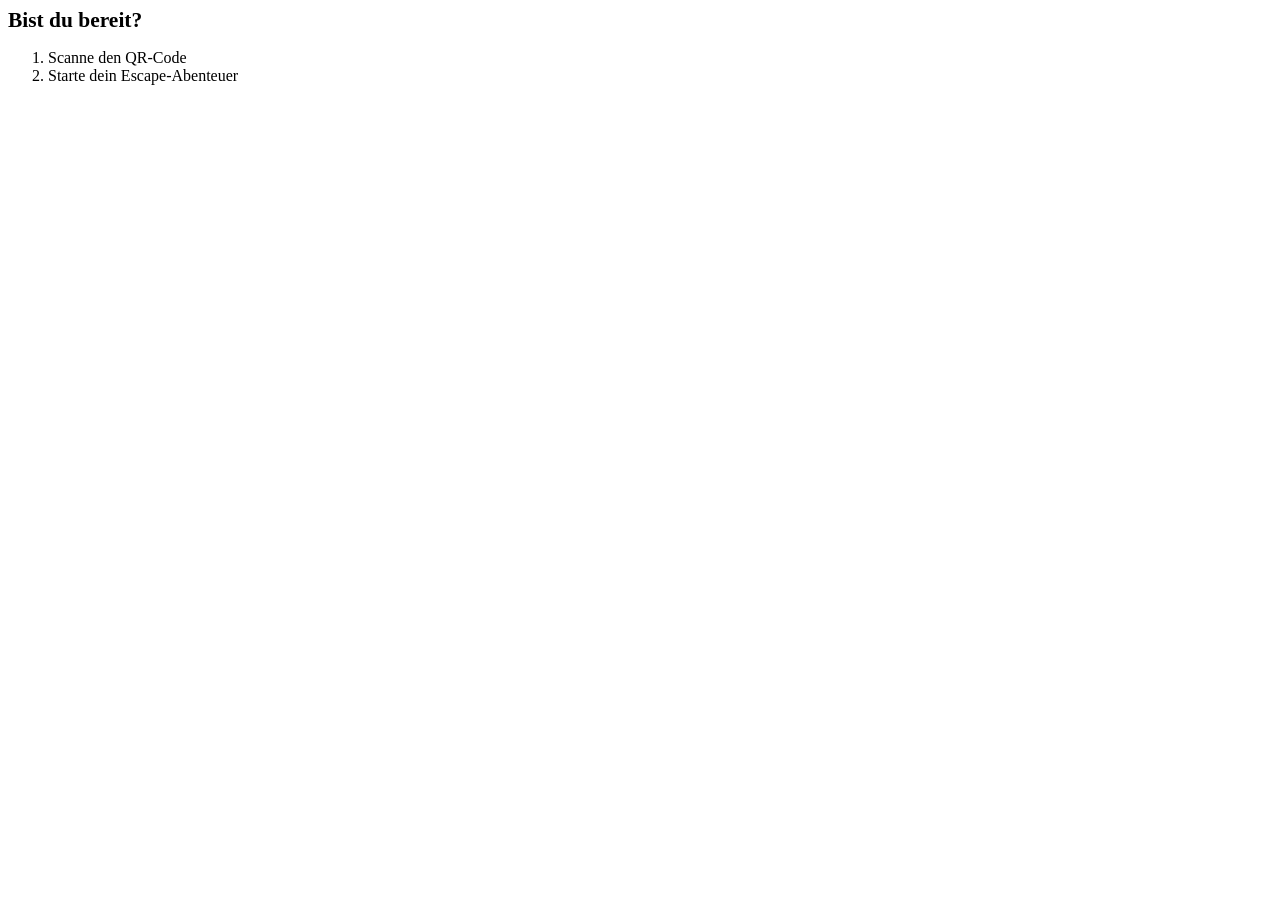
<file: output-html/topics/cta.html>
<!DOCTYPE html
  SYSTEM "about:legacy-compat">
<html lang="en"><head><meta charset="UTF-8"><meta name="copyright" content="(C) Copyright 2026"><meta name="generator" content="DITA-OT"><title>Bist du bereit?</title><link rel="stylesheet" type="text/css" href="../commonltr.css"></head><body id="cta"><main role="main"><article role="article" aria-labelledby="ariaid-title1">

  <h1 class="title topictitle1" id="ariaid-title1">Bist du bereit?</h1>

  <div class="body taskbody">
    <section><ol class="ol steps"><li class="li step">
        <span class="ph cmd">Scanne den QR-Code</span>
      </li><li class="li step">
        <span class="ph cmd">Starte dein Escape-Abenteuer</span>
      </li></ol></section>
  </div>

</article></main></body></html>
</file>
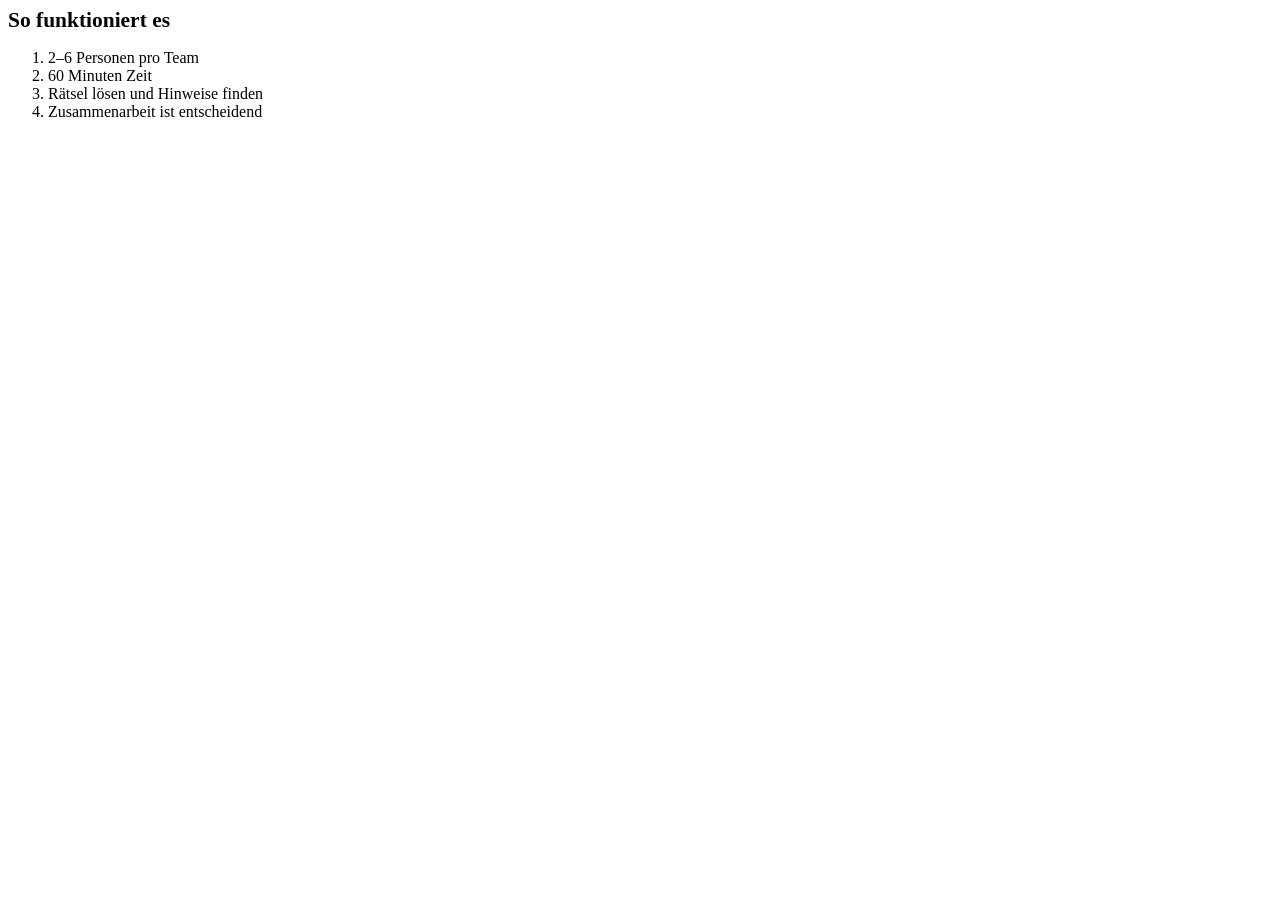
<file: output-html/topics/how-it-works.html>
<!DOCTYPE html
  SYSTEM "about:legacy-compat">
<html lang="en"><head><meta charset="UTF-8"><meta name="copyright" content="(C) Copyright 2026"><meta name="generator" content="DITA-OT"><title>So funktioniert es</title><link rel="stylesheet" type="text/css" href="../commonltr.css"></head><body id="how-it-works"><main role="main"><article role="article" aria-labelledby="ariaid-title1">

  <h1 class="title topictitle1" id="ariaid-title1">So funktioniert es</h1>

  <div class="body taskbody">
    <section><ol class="ol steps"><li class="li step">
        <span class="ph cmd">2–6 Personen pro Team</span>
      </li><li class="li step">
        <span class="ph cmd">60 Minuten Zeit</span>
      </li><li class="li step">
        <span class="ph cmd">Rätsel lösen und Hinweise finden</span>
      </li><li class="li step">
        <span class="ph cmd">Zusammenarbeit ist entscheidend</span>
      </li></ol></section>
  </div>

</article></main></body></html>
</file>
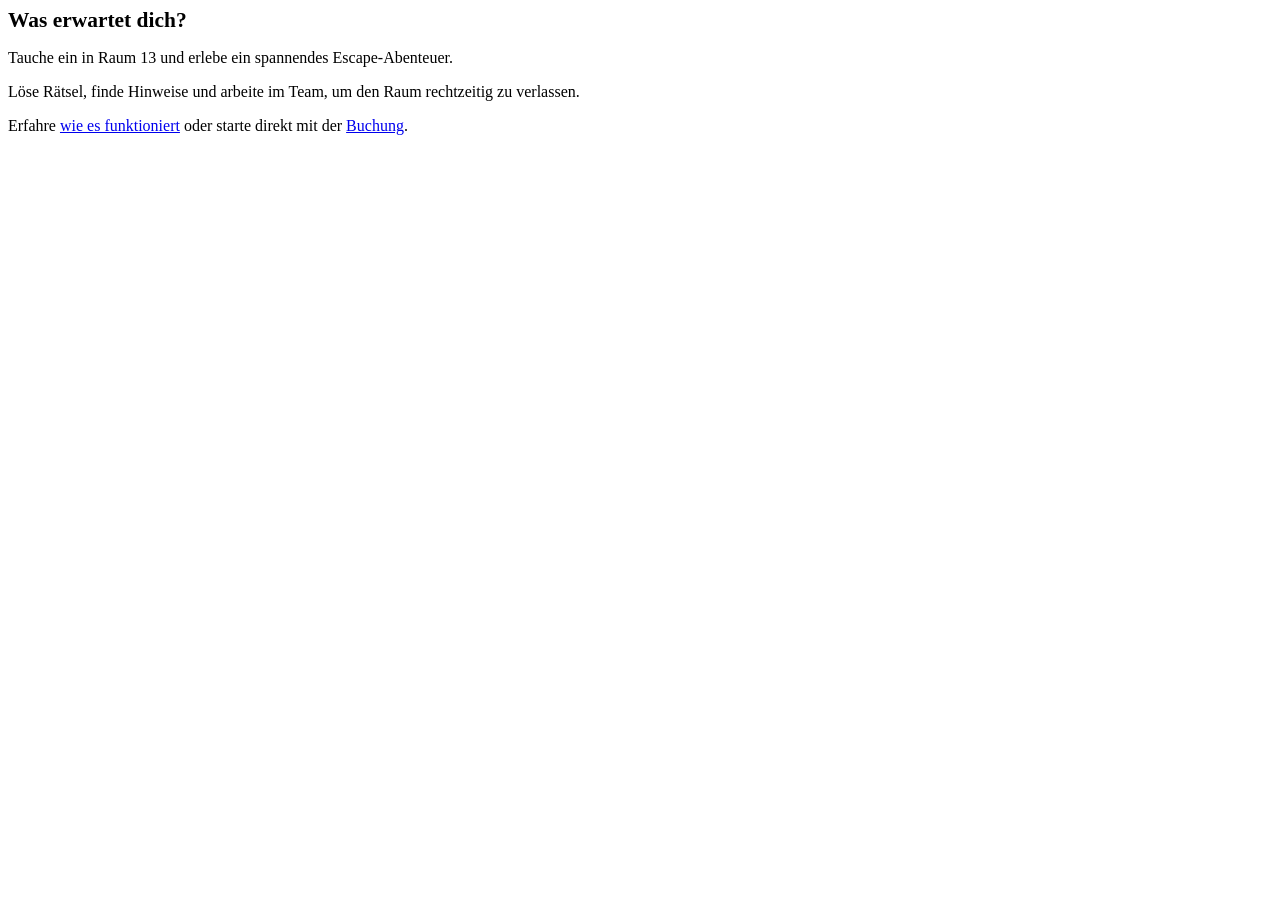
<file: output-html/topics/overview.html>
<!DOCTYPE html
  SYSTEM "about:legacy-compat">
<html lang="en"><head><meta charset="UTF-8"><meta name="copyright" content="(C) Copyright 2026"><meta name="generator" content="DITA-OT"><meta name="description" content="Tauche ein in Raum 13 und erlebe ein spannendes Escape-Abenteuer."><title>Was erwartet dich?</title><link rel="stylesheet" type="text/css" href="../commonltr.css"></head><body id="overview"><main role="main"><article role="article" aria-labelledby="ariaid-title1">

  <h1 class="title topictitle1" id="ariaid-title1">Was erwartet dich?</h1>

  

  <div class="body conbody"><p class="shortdesc">
    Tauche ein in <span class="ph">Raum 13</span> und erlebe ein spannendes Escape-Abenteuer.
  </p>
    <p class="p">
      Löse Rätsel, finde Hinweise und arbeite im Team, um den Raum rechtzeitig zu verlassen.
    </p>

    <p class="p">
      Erfahre <a class="xref" href="how-it-works.html">wie es funktioniert</a>
      oder starte direkt mit der
      <a class="xref" href="cta.html">Buchung</a>.
    </p>

  </div>
</article></main></body></html>
</file>
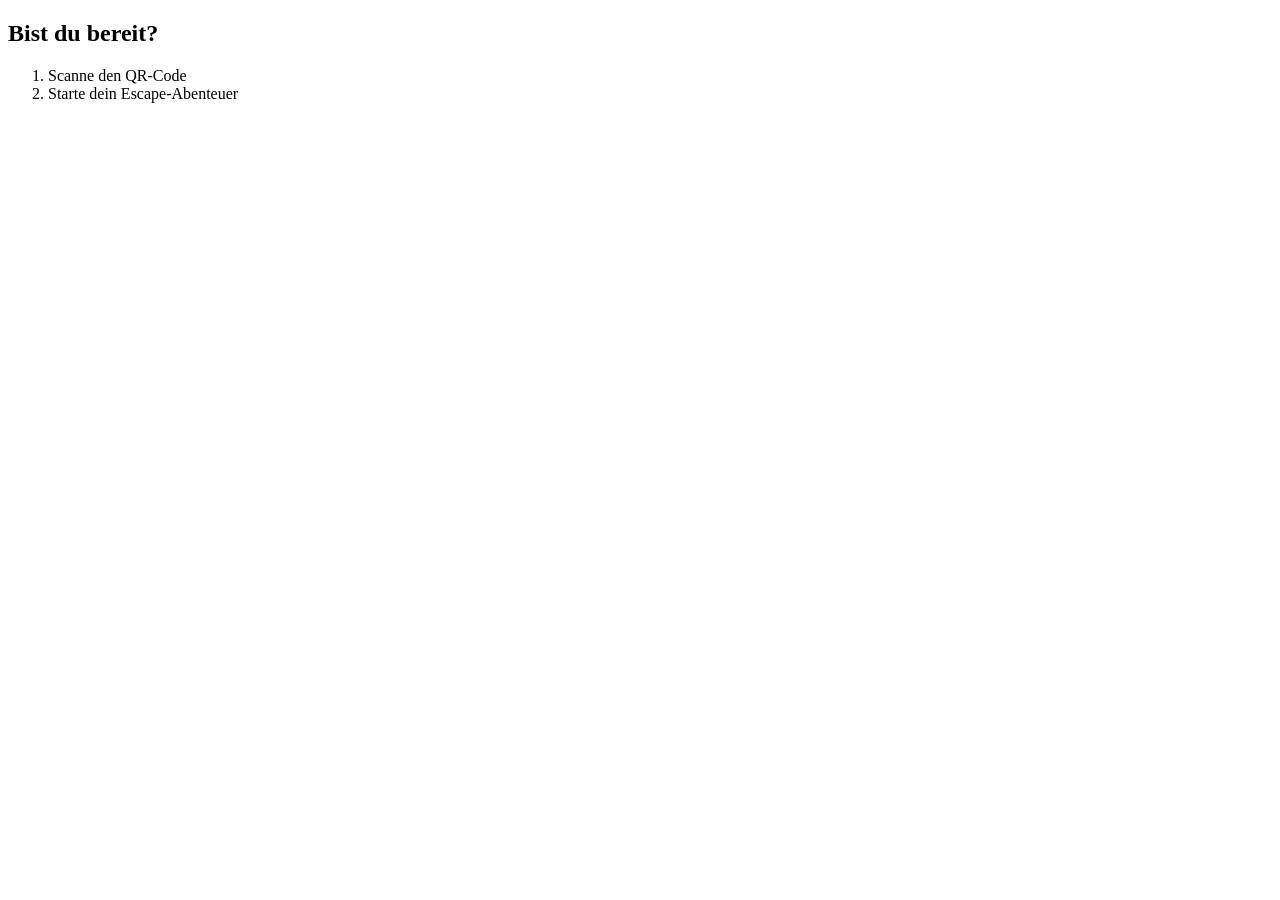
<file: output-wordpress/topics/cta.html>
<!DOCTYPE html
  SYSTEM "about:legacy-compat">

<html lang="en"><head><meta charset="utf-8"/><meta content="(C) Copyright 2026" name="copyright"/><meta content="DITA-OT" name="generator"/><title>Bist du bereit?</title><link href="C:\dita\escape-room-dita\output-wordpress\commonltr.css" rel="stylesheet" type="text/css"/></head><body><main role="main"><article aria-labelledby="ariaid-title1" role="article">
<h1>Bist du bereit?</h1>
<div>
<section><ol><li>
<span>Scanne den QR-Code</span>
</li><li>
<span>Starte dein Escape-Abenteuer</span>
</li></ol></section>
</div>
</article></main></body></html>
</file>
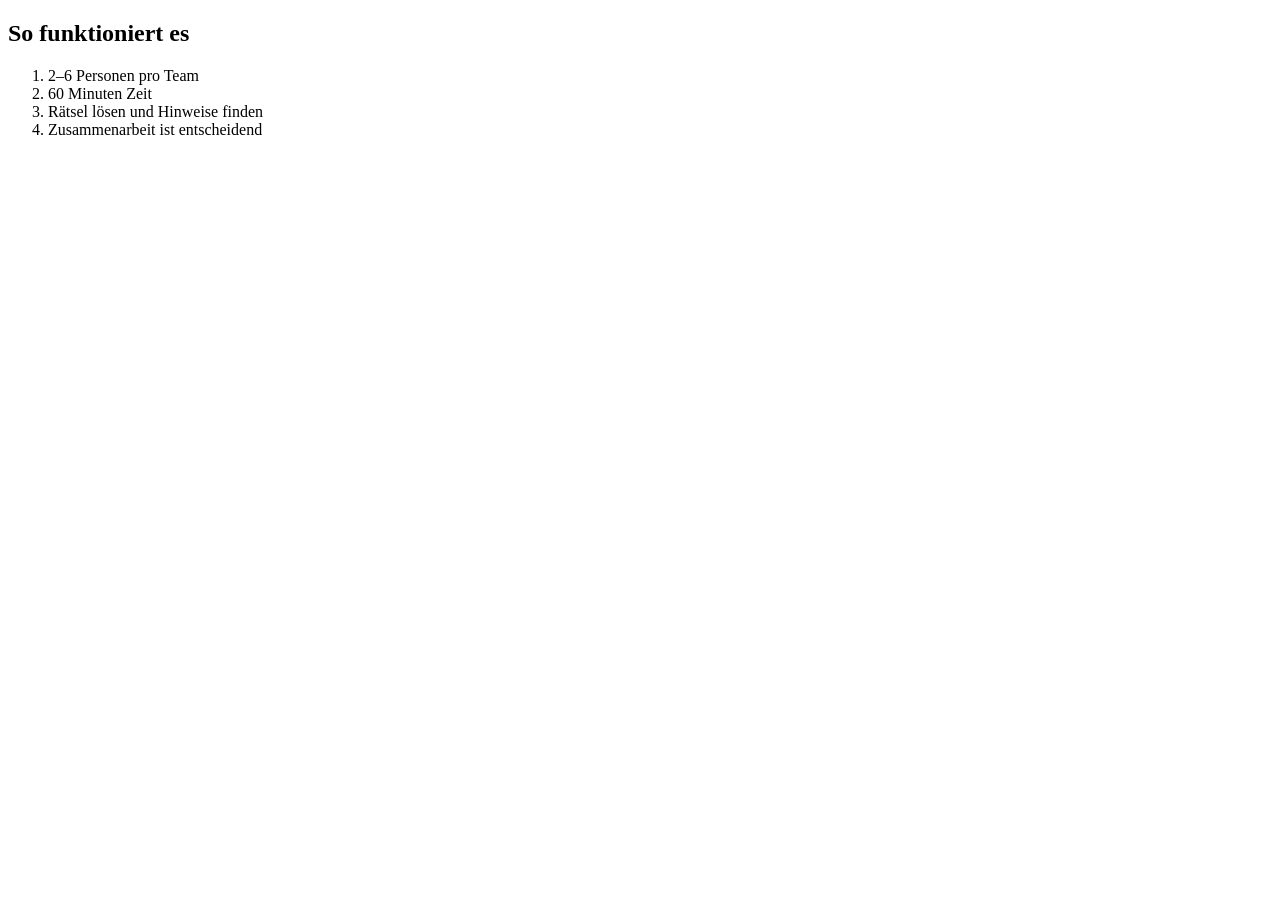
<file: output-wordpress/topics/how-it-works.html>
<!DOCTYPE html
  SYSTEM "about:legacy-compat">

<html lang="en"><head><meta charset="utf-8"/><meta content="(C) Copyright 2026" name="copyright"/><meta content="DITA-OT" name="generator"/><title>So funktioniert es</title><link href="C:\dita\escape-room-dita\output-wordpress\commonltr.css" rel="stylesheet" type="text/css"/></head><body><main role="main"><article aria-labelledby="ariaid-title1" role="article">
<h1>So funktioniert es</h1>
<div>
<section><ol><li>
<span>2–6 Personen pro Team</span>
</li><li>
<span>60 Minuten Zeit</span>
</li><li>
<span>Rätsel lösen und Hinweise finden</span>
</li><li>
<span>Zusammenarbeit ist entscheidend</span>
</li></ol></section>
</div>
</article></main></body></html>
</file>
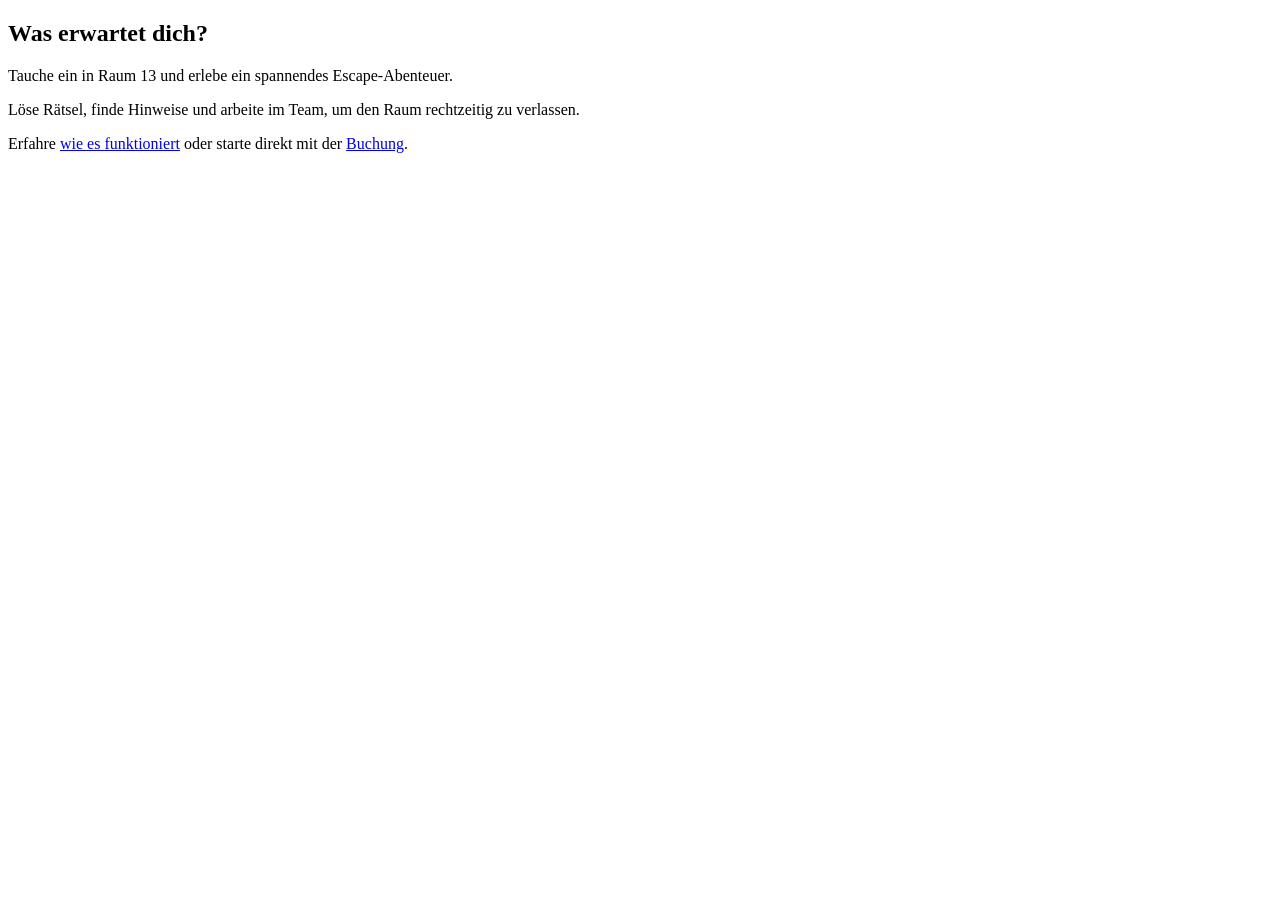
<file: output-wordpress/topics/overview.html>
<!DOCTYPE html
  SYSTEM "about:legacy-compat">

<html lang="en"><head><meta charset="utf-8"/><meta content="(C) Copyright 2026" name="copyright"/><meta content="DITA-OT" name="generator"/><meta content="Tauche ein in Raum 13 und erlebe ein spannendes Escape-Abenteuer." name="description"/><title>Was erwartet dich?</title><link href="C:\dita\escape-room-dita\output-wordpress\commonltr.css" rel="stylesheet" type="text/css"/></head><body><main role="main"><article aria-labelledby="ariaid-title1" role="article">
<h1>Was erwartet dich?</h1>
<div><p>
    Tauche ein in <span>Raum 13</span> und erlebe ein spannendes Escape-Abenteuer.
  </p>
<p>
      Löse Rätsel, finde Hinweise und arbeite im Team, um den Raum rechtzeitig zu verlassen.
    </p>
<p>
      Erfahre <a href="how-it-works.html">wie es funktioniert</a>
      oder starte direkt mit der
      <a href="cta.html">Buchung</a>.
    </p>
</div>
</article></main></body></html>
</file>
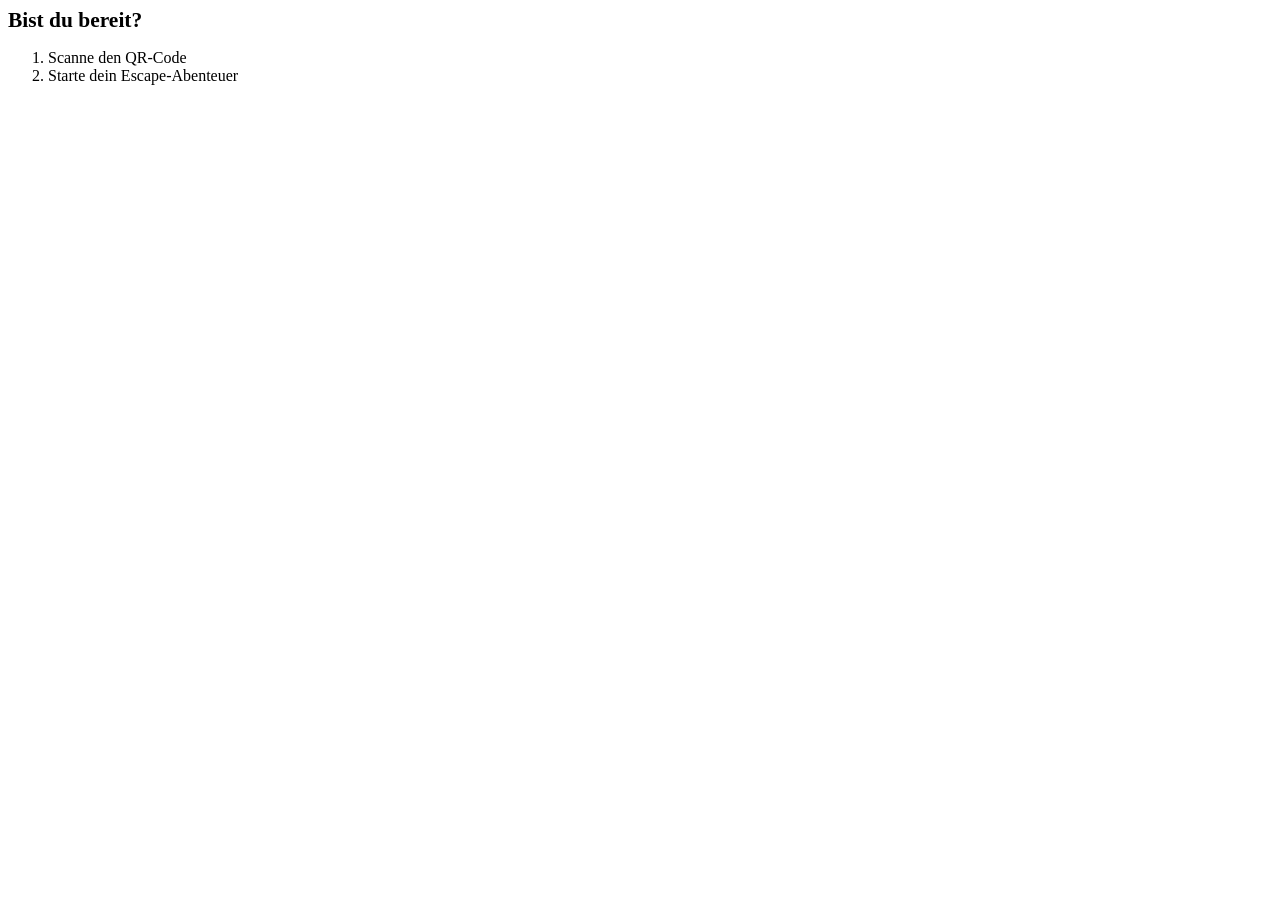
<file: escape-room-dita/output-html/topics/cta.html>
<!DOCTYPE html
  SYSTEM "about:legacy-compat">
<html lang="en"><head><meta charset="UTF-8"><meta name="copyright" content="(C) Copyright 2026"><meta name="generator" content="DITA-OT"><title>Bist du bereit?</title><link rel="stylesheet" type="text/css" href="../commonltr.css"></head><body id="cta"><main role="main"><article role="article" aria-labelledby="ariaid-title1">

  <h1 class="title topictitle1" id="ariaid-title1">Bist du bereit?</h1>

  <div class="body taskbody">
    <section><ol class="ol steps"><li class="li step">
        <span class="ph cmd">Scanne den QR-Code</span>
      </li><li class="li step">
        <span class="ph cmd">Starte dein Escape-Abenteuer</span>
      </li></ol></section>
  </div>

</article></main></body></html>
</file>
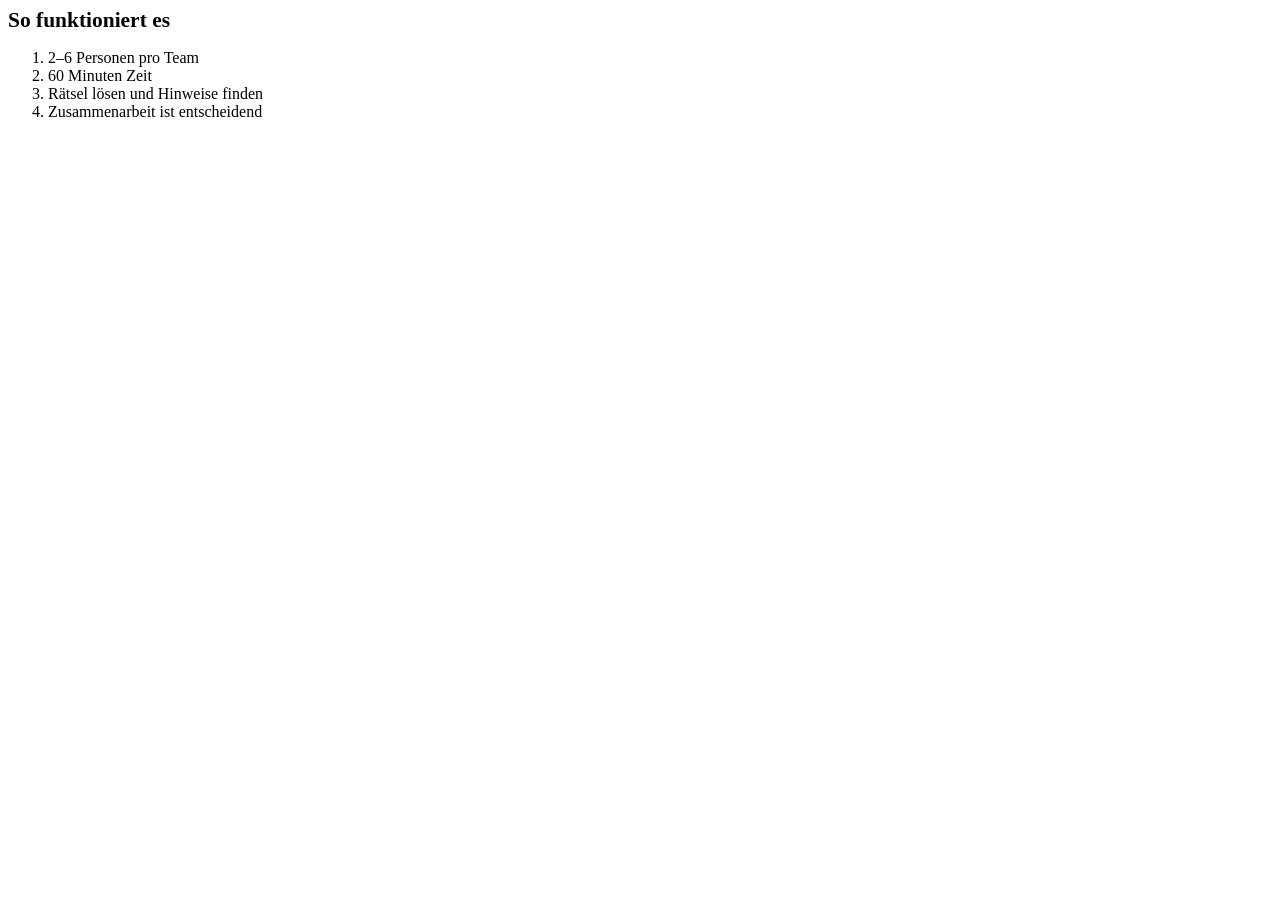
<file: escape-room-dita/output-html/topics/how-it-works.html>
<!DOCTYPE html
  SYSTEM "about:legacy-compat">
<html lang="en"><head><meta charset="UTF-8"><meta name="copyright" content="(C) Copyright 2026"><meta name="generator" content="DITA-OT"><title>So funktioniert es</title><link rel="stylesheet" type="text/css" href="../commonltr.css"></head><body id="how-it-works"><main role="main"><article role="article" aria-labelledby="ariaid-title1">

  <h1 class="title topictitle1" id="ariaid-title1">So funktioniert es</h1>

  <div class="body taskbody">
    <section><ol class="ol steps"><li class="li step">
        <span class="ph cmd">2–6 Personen pro Team</span>
      </li><li class="li step">
        <span class="ph cmd">60 Minuten Zeit</span>
      </li><li class="li step">
        <span class="ph cmd">Rätsel lösen und Hinweise finden</span>
      </li><li class="li step">
        <span class="ph cmd">Zusammenarbeit ist entscheidend</span>
      </li></ol></section>
  </div>

</article></main></body></html>
</file>
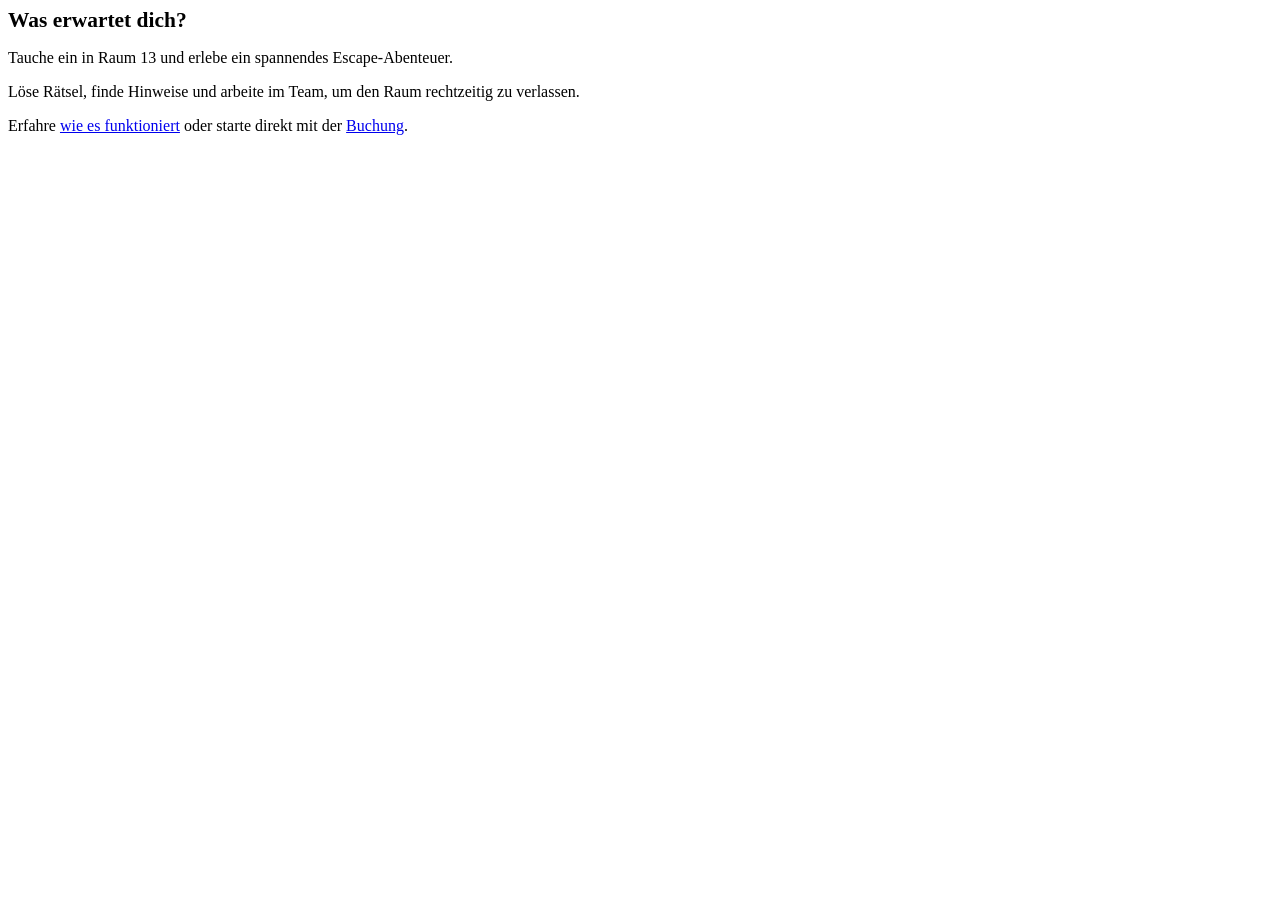
<file: escape-room-dita/output-html/topics/overview.html>
<!DOCTYPE html
  SYSTEM "about:legacy-compat">
<html lang="en"><head><meta charset="UTF-8"><meta name="copyright" content="(C) Copyright 2026"><meta name="generator" content="DITA-OT"><meta name="description" content="Tauche ein in Raum 13 und erlebe ein spannendes Escape-Abenteuer."><title>Was erwartet dich?</title><link rel="stylesheet" type="text/css" href="../commonltr.css"></head><body id="overview"><main role="main"><article role="article" aria-labelledby="ariaid-title1">

  <h1 class="title topictitle1" id="ariaid-title1">Was erwartet dich?</h1>

  

  <div class="body conbody"><p class="shortdesc">
    Tauche ein in <span class="ph">Raum 13</span> und erlebe ein spannendes Escape-Abenteuer.
  </p>
    <p class="p">
      Löse Rätsel, finde Hinweise und arbeite im Team, um den Raum rechtzeitig zu verlassen.
    </p>

    <p class="p">
      Erfahre <a class="xref" href="how-it-works.html">wie es funktioniert</a>
      oder starte direkt mit der
      <a class="xref" href="cta.html">Buchung</a>.
    </p>

  </div>
</article></main></body></html>
</file>
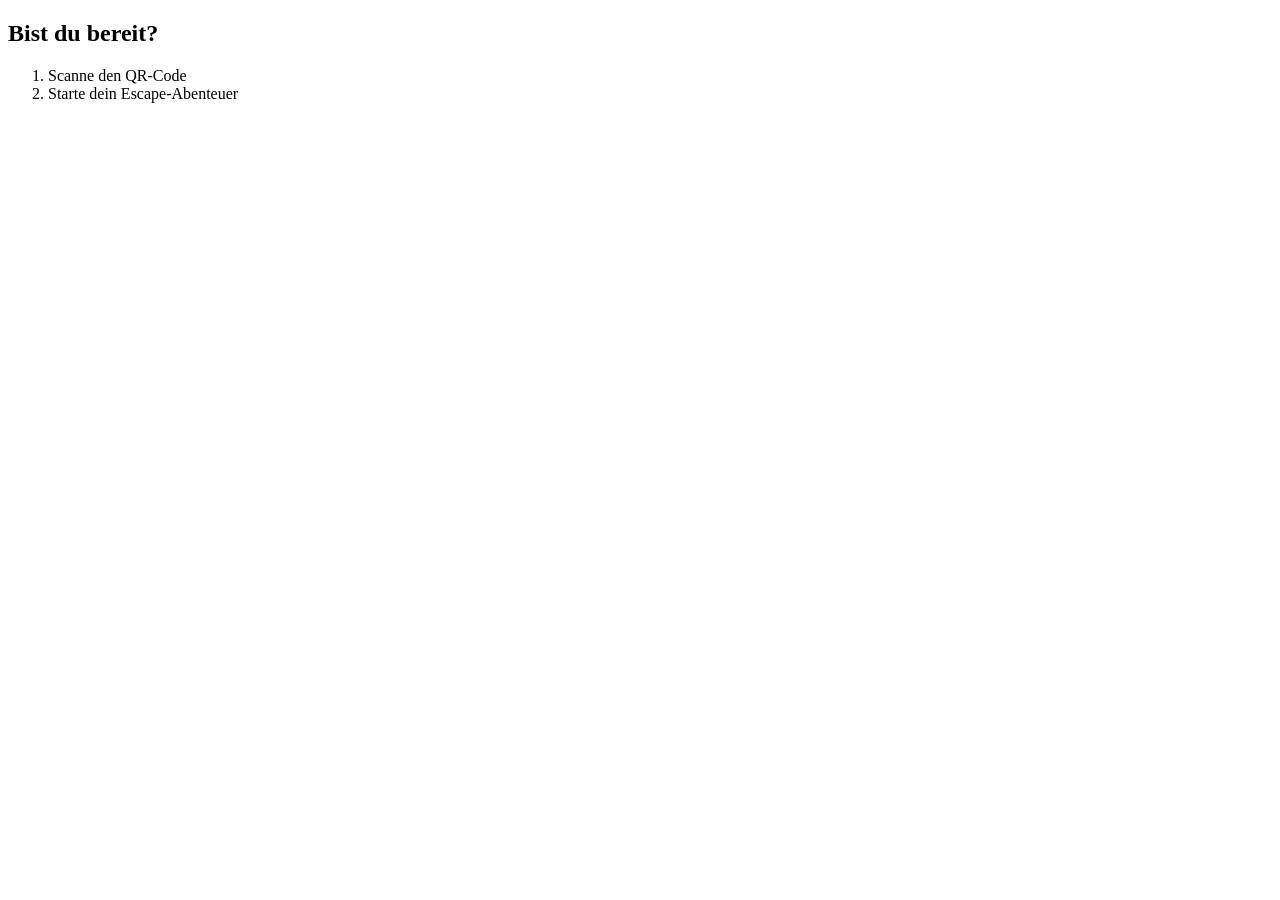
<file: escape-room-dita/output-wordpress/topics/cta.html>
<!DOCTYPE html
  SYSTEM "about:legacy-compat">

<html lang="en"><head><meta charset="utf-8"/><meta content="(C) Copyright 2026" name="copyright"/><meta content="DITA-OT" name="generator"/><title>Bist du bereit?</title><link href="C:\dita\escape-room-dita\output-wordpress\commonltr.css" rel="stylesheet" type="text/css"/></head><body><main role="main"><article aria-labelledby="ariaid-title1" role="article">
<h1>Bist du bereit?</h1>
<div>
<section><ol><li>
<span>Scanne den QR-Code</span>
</li><li>
<span>Starte dein Escape-Abenteuer</span>
</li></ol></section>
</div>
</article></main></body></html>
</file>
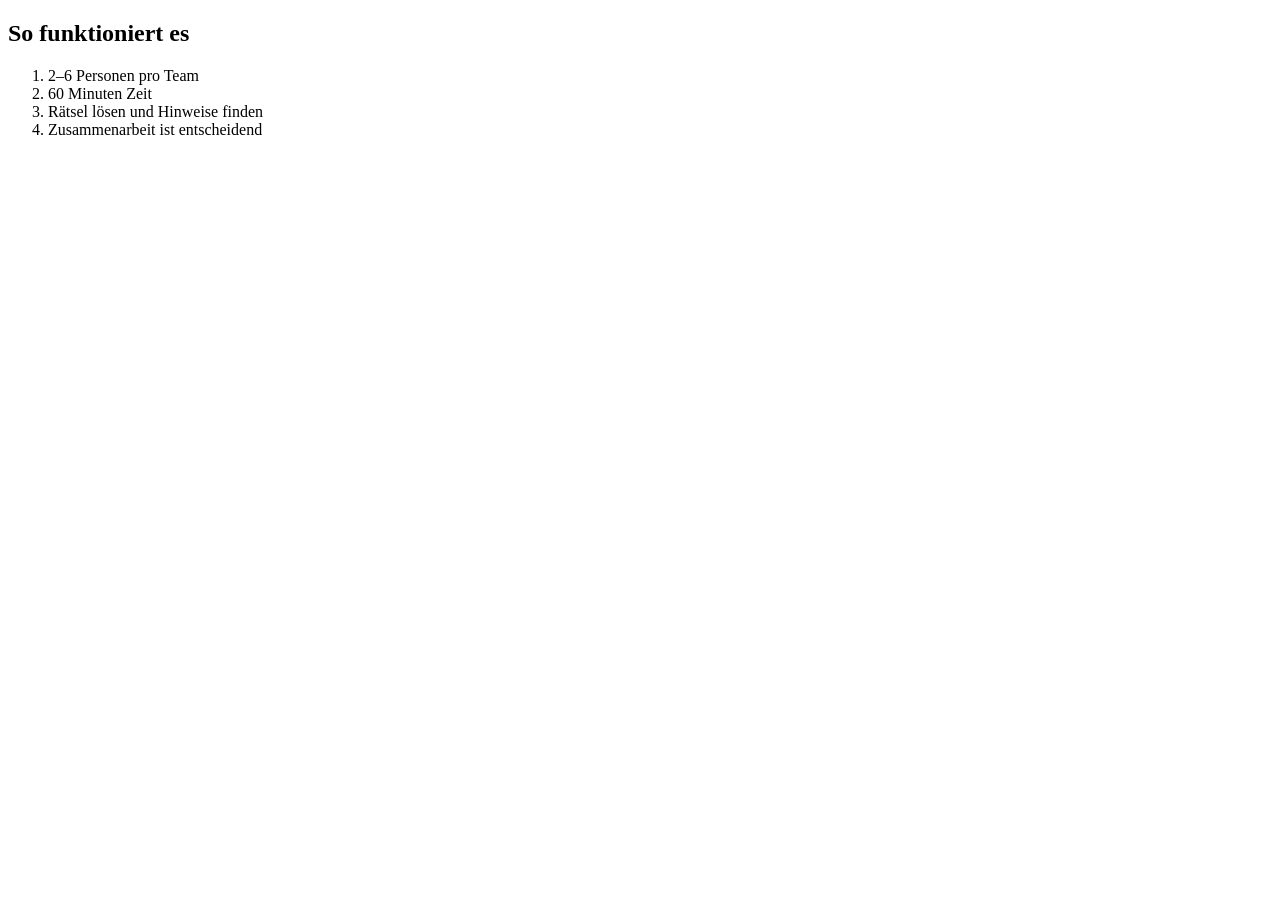
<file: escape-room-dita/output-wordpress/topics/how-it-works.html>
<!DOCTYPE html
  SYSTEM "about:legacy-compat">

<html lang="en"><head><meta charset="utf-8"/><meta content="(C) Copyright 2026" name="copyright"/><meta content="DITA-OT" name="generator"/><title>So funktioniert es</title><link href="C:\dita\escape-room-dita\output-wordpress\commonltr.css" rel="stylesheet" type="text/css"/></head><body><main role="main"><article aria-labelledby="ariaid-title1" role="article">
<h1>So funktioniert es</h1>
<div>
<section><ol><li>
<span>2–6 Personen pro Team</span>
</li><li>
<span>60 Minuten Zeit</span>
</li><li>
<span>Rätsel lösen und Hinweise finden</span>
</li><li>
<span>Zusammenarbeit ist entscheidend</span>
</li></ol></section>
</div>
</article></main></body></html>
</file>
<file: output-html/commonltr.css>
/*!
 * This file is part of the DITA Open Toolkit project. 
 *
 * Copyright 2004, 2005 IBM Corporation
 *
 * See the accompanying LICENSE file for applicable license.
 */
.frame-top {
  border-top: solid 1px;
  border-right: 0;
  border-bottom: 0;
  border-left: 0;
}

.frame-bottom {
  border-top: 0;
  border-right: 0;
  border-bottom: solid 1px;
  border-left: 0;
}

.frame-topbot {
  border-top: solid 1px;
  border-right: 0;
  border-bottom: solid 1px;
  border-left: 0;
}

.frame-all {
  border: solid 1px;
}

.frame-sides {
  border-top: 0;
  border-left: solid 1px;
  border-right: solid 1px;
  border-bottom: 0;
}

.frame-none {
  border: 0;
}

.scale-50 {
  font-size: 50%;
}

.scale-60 {
  font-size: 60%;
}

.scale-70 {
  font-size: 70%;
}

.scale-80 {
  font-size: 80%;
}

.scale-90 {
  font-size: 90%;
}

.scale-100 {
  font-size: 100%;
}

.scale-110 {
  font-size: 110%;
}

.scale-120 {
  font-size: 120%;
}

.scale-140 {
  font-size: 140%;
}

.scale-160 {
  font-size: 160%;
}

.scale-180 {
  font-size: 180%;
}

.scale-200 {
  font-size: 200%;
}

.expanse-page, .expanse-spread {
  width: 100%;
}

.hazardstatement td,
.hazardstatement th {
  padding: 0.5rem;
}
.hazardstatement th {
  text-align: center;
  text-transform: uppercase;
}
.hazardstatement--caution {
  background-color: #ffd100;
}
.hazardstatement--danger {
  background-color: #c8102e;
  color: #fff;
}
.hazardstatement--warning {
  background-color: #ff8200;
}
.hazardstatement--attention, .hazardstatement--fastpath, .hazardstatement--important, .hazardstatement--note, .hazardstatement--notice, .hazardstatement--other, .hazardstatement--remember, .hazardstatement--restriction, .hazardstatement--tip {
  background-color: #0072ce;
  color: #fff;
  font-style: italic;
}

.line-through {
  text-decoration: line-through;
}

.overline {
  text-decoration: overline;
}

.tt {
  font-family: monospace;
}

.codeblock {
  font-family: monospace;
}

.syntaxdiagram {
  border: 1 black solid;
  color: maroon;
  display: block;
  margin-bottom: 6pt;
  padding: 2pt;
}

.codeph {
  font-family: monospace;
}

.kwd {
  font-weight: bold;
}

.parmname {
  font-weight: bold;
}

.var {
  font-style: italic;
}

.filepath {
  font-family: monospace;
}

.tasklabel {
  font-size: 100%;
  margin-bottom: 1em;
  margin-top: 1em;
}

.lq div {
  text-align: right;
}

.boolean {
  color: green;
}

.state {
  color: red;
}

.screen {
  background-color: #ccc;
  border: outset;
  margin-bottom: 2px;
  margin-top: 2px;
  padding: 5px;
  white-space: pre;
}

.wintitle {
  font-weight: bold;
}

.numcharref {
  color: #639;
  font-family: Menlo, Monaco, Consolas, "Courier New", monospace;
}

.parameterentity {
  color: #639;
  font-family: Menlo, Monaco, Consolas, "Courier New", monospace;
}

.textentity {
  color: #639;
  font-family: Menlo, Monaco, Consolas, "Courier New", monospace;
}

.xmlatt {
  color: #639;
  font-family: Menlo, Monaco, Consolas, "Courier New", monospace;
}

.xmlelement {
  color: #639;
  font-family: Menlo, Monaco, Consolas, "Courier New", monospace;
}

.xmlnsname {
  color: #639;
  font-family: Menlo, Monaco, Consolas, "Courier New", monospace;
}

.xmlpi {
  color: #639;
  font-family: Menlo, Monaco, Consolas, "Courier New", monospace;
}

.fig {
  /* Default of italics to set apart figure captions */
  /* Use @frame to create frames on figures */
}
.figcap {
  font-style: italic;
}
.figdesc {
  font-style: normal;
}
.figborder {
  border-color: Silver;
  border-style: solid;
  border-width: 2px;
  margin-top: 1em;
  padding-left: 3px;
  padding-right: 3px;
}
.figsides {
  border-color: Silver;
  border-left: 2px solid;
  border-right: 2px solid;
  margin-top: 1em;
  padding-left: 3px;
  padding-right: 3px;
}
.figtop {
  border-color: Silver;
  border-top: 2px solid;
  margin-top: 1em;
}
.figbottom {
  border-bottom: 2px solid;
  border-color: Silver;
}
.figtopbot {
  border-bottom: 2px solid;
  border-color: Silver;
  border-top: 2px solid;
  margin-top: 1em;
}

/* Align images based on @align on topic/image */
div.imageleft {
  text-align: left;
}

div.imagecenter {
  text-align: center;
}

div.imageright {
  text-align: right;
}

div.imagejustify {
  text-align: justify;
}

/* Set heading sizes, getting smaller for deeper nesting */
.topictitle1 {
  font-size: 1.34em;
  margin-bottom: 0.1em;
  margin-top: 0;
}

.topictitle2 {
  font-size: 1.17em;
  margin-bottom: 0.45em;
  margin-top: 1pc;
}

.topictitle3 {
  font-size: 1.17em;
  font-weight: bold;
  margin-bottom: 0.17em;
  margin-top: 1pc;
}

.topictitle4 {
  font-size: 1.17em;
  font-weight: bold;
  margin-top: 0.83em;
}

.topictitle5 {
  font-size: 1.17em;
  font-weight: bold;
}

.topictitle6 {
  font-size: 1.17em;
  font-style: italic;
}

.sectiontitle {
  font-size: 1.17em;
  font-weight: bold;
  margin-bottom: 0;
  margin-top: 1em;
}

.section {
  margin-bottom: 1em;
  margin-top: 1em;
}

.example {
  margin-bottom: 1em;
  margin-top: 1em;
}

.indexterm {
  background-color: #fdf;
  border: 1pt #000 solid;
  margin: 1pt;
}

/* Most link groups are created with <div>. Ensure they have space before and after. */
.ullinks {
  list-style-type: none;
}

.ulchildlink {
  margin-bottom: 1em;
  margin-top: 1em;
}

.olchildlink {
  margin-bottom: 1em;
  margin-top: 1em;
}

.linklist {
  margin-bottom: 1em;
}

ul.linklist {
  margin-top: 0;
  list-style-type: none;
  padding-left: 0;
}

li.linklist {
  margin-top: 0;
  margin-bottom: 0;
}

.linklistwithchild {
  margin-bottom: 1em;
  margin-left: 1.5em;
}

.sublinklist {
  margin-bottom: 1em;
  margin-left: 1.5em;
}

.relconcepts {
  margin-bottom: 1em;
  margin-top: 1em;
}

.reltasks {
  margin-bottom: 1em;
  margin-top: 1em;
}

.relref {
  margin-bottom: 1em;
  margin-top: 1em;
}

.relinfo {
  margin-bottom: 1em;
  margin-top: 1em;
}

.breadcrumb {
  font-size: smaller;
  margin-bottom: 1em;
}

/* Simple lists do not get a bullet */
ul.simple {
  list-style-type: none;
}

/* Default of bold for definition list terms */
.dlterm {
  font-weight: bold;
}

/* Use CSS to expand compact lists */
.dltermexpand {
  font-weight: bold;
  margin-top: 1em;
}

/* Compact lists use attributes up to DITA-OT 4.1.2 */
*[compact=yes] > li {
  margin-top: 0;
}

*[compact=no] > li {
  margin-top: 0.53em;
}

/* Compact lists use classes starting in DITA-OT 4.2 */
.compact > li {
  margin-top: 0;
}

.liexpand {
  margin-bottom: 1em;
  margin-top: 1em;
}

.sliexpand {
  margin-bottom: 1em;
  margin-top: 1em;
}

.dlexpand {
  margin-bottom: 1em;
  margin-top: 1em;
}

.ddexpand {
  margin-bottom: 1em;
  margin-top: 1em;
}

.stepexpand {
  margin-bottom: 1em;
  margin-top: 1em;
}

.substepexpand {
  margin-bottom: 1em;
  margin-top: 1em;
}

dt.prereq {
  margin-left: 20px;
}

/* All note formats have the same default presentation */
.note {
  margin-bottom: 1em;
  margin-top: 1em;
}
.note .notetitle, .note .notelisttitle,
.note .note__title {
  font-weight: bold;
}
.note .note__body {
  /* Note body is a <div> to keep HTML5 valid for block element children;
     "display: inline" allows one-line rendering if children are inline (#3955) */
  display: inline;
}

/* Various basic phrase styles */
.bold {
  font-weight: bold;
}

.bolditalic {
  font-style: italic;
  font-weight: bold;
}

.italic {
  font-style: italic;
}

.underlined {
  text-decoration: underline;
}

.uicontrol {
  font-weight: bold;
}

.defkwd {
  font-weight: bold;
  text-decoration: underline;
}

.shortcut {
  text-decoration: underline;
}

.menucascade > abbr {
  text-decoration: none;
}

table {
  border-collapse: collapse;
}

table .desc {
  display: block;
  font-style: italic;
}

.table--pgwide-1 {
  width: 100%;
}

.align-left {
  text-align: left;
}

.align-right {
  text-align: right;
}

.align-center {
  text-align: center;
}

.align-justify {
  text-align: justify;
}

.align-char {
  text-align: char;
}

.valign-top {
  vertical-align: top;
}

.valign-bottom {
  vertical-align: bottom;
}

.valign-middle {
  vertical-align: middle;
}

.colsep-0 {
  border-right: 0;
}

.colsep-1 {
  border-right: 1px solid;
}

.rowsep-0 {
  border-bottom: 0;
}

.rowsep-1 {
  border-bottom: 1px solid;
}

.entry.rotate {
  writing-mode: vertical-rl;
}

.stentry {
  border-right: 1px solid;
  border-bottom: 1px solid;
}

.stentry:last-child {
  border-right: 0;
}

.strow:last-child .stentry {
  border-bottom: 0;
}

/* Add space for top level topics */
.nested0 {
  margin-top: 1em;
}

/* div with class=p is used for paragraphs that contain blocks, to keep the XHTML valid */
.p {
  margin-top: 1em;
}

/* flagging styles */
.flag__style--italics {
  font-style: italic;
}
.flag__style--bold {
  font-weight: bold;
}
.flag__style--underline {
  text-decoration: underline;
}
.flag__style--double-underline {
  text-decoration: double-underline;
}
.flag__style--overline {
  text-decoration: overline;
}
</file>
<file: escape-room-dita/output-html/commonltr.css>
/*!
 * This file is part of the DITA Open Toolkit project. 
 *
 * Copyright 2004, 2005 IBM Corporation
 *
 * See the accompanying LICENSE file for applicable license.
 */
.frame-top {
  border-top: solid 1px;
  border-right: 0;
  border-bottom: 0;
  border-left: 0;
}

.frame-bottom {
  border-top: 0;
  border-right: 0;
  border-bottom: solid 1px;
  border-left: 0;
}

.frame-topbot {
  border-top: solid 1px;
  border-right: 0;
  border-bottom: solid 1px;
  border-left: 0;
}

.frame-all {
  border: solid 1px;
}

.frame-sides {
  border-top: 0;
  border-left: solid 1px;
  border-right: solid 1px;
  border-bottom: 0;
}

.frame-none {
  border: 0;
}

.scale-50 {
  font-size: 50%;
}

.scale-60 {
  font-size: 60%;
}

.scale-70 {
  font-size: 70%;
}

.scale-80 {
  font-size: 80%;
}

.scale-90 {
  font-size: 90%;
}

.scale-100 {
  font-size: 100%;
}

.scale-110 {
  font-size: 110%;
}

.scale-120 {
  font-size: 120%;
}

.scale-140 {
  font-size: 140%;
}

.scale-160 {
  font-size: 160%;
}

.scale-180 {
  font-size: 180%;
}

.scale-200 {
  font-size: 200%;
}

.expanse-page, .expanse-spread {
  width: 100%;
}

.hazardstatement td,
.hazardstatement th {
  padding: 0.5rem;
}
.hazardstatement th {
  text-align: center;
  text-transform: uppercase;
}
.hazardstatement--caution {
  background-color: #ffd100;
}
.hazardstatement--danger {
  background-color: #c8102e;
  color: #fff;
}
.hazardstatement--warning {
  background-color: #ff8200;
}
.hazardstatement--attention, .hazardstatement--fastpath, .hazardstatement--important, .hazardstatement--note, .hazardstatement--notice, .hazardstatement--other, .hazardstatement--remember, .hazardstatement--restriction, .hazardstatement--tip {
  background-color: #0072ce;
  color: #fff;
  font-style: italic;
}

.line-through {
  text-decoration: line-through;
}

.overline {
  text-decoration: overline;
}

.tt {
  font-family: monospace;
}

.codeblock {
  font-family: monospace;
}

.syntaxdiagram {
  border: 1 black solid;
  color: maroon;
  display: block;
  margin-bottom: 6pt;
  padding: 2pt;
}

.codeph {
  font-family: monospace;
}

.kwd {
  font-weight: bold;
}

.parmname {
  font-weight: bold;
}

.var {
  font-style: italic;
}

.filepath {
  font-family: monospace;
}

.tasklabel {
  font-size: 100%;
  margin-bottom: 1em;
  margin-top: 1em;
}

.lq div {
  text-align: right;
}

.boolean {
  color: green;
}

.state {
  color: red;
}

.screen {
  background-color: #ccc;
  border: outset;
  margin-bottom: 2px;
  margin-top: 2px;
  padding: 5px;
  white-space: pre;
}

.wintitle {
  font-weight: bold;
}

.numcharref {
  color: #639;
  font-family: Menlo, Monaco, Consolas, "Courier New", monospace;
}

.parameterentity {
  color: #639;
  font-family: Menlo, Monaco, Consolas, "Courier New", monospace;
}

.textentity {
  color: #639;
  font-family: Menlo, Monaco, Consolas, "Courier New", monospace;
}

.xmlatt {
  color: #639;
  font-family: Menlo, Monaco, Consolas, "Courier New", monospace;
}

.xmlelement {
  color: #639;
  font-family: Menlo, Monaco, Consolas, "Courier New", monospace;
}

.xmlnsname {
  color: #639;
  font-family: Menlo, Monaco, Consolas, "Courier New", monospace;
}

.xmlpi {
  color: #639;
  font-family: Menlo, Monaco, Consolas, "Courier New", monospace;
}

.fig {
  /* Default of italics to set apart figure captions */
  /* Use @frame to create frames on figures */
}
.figcap {
  font-style: italic;
}
.figdesc {
  font-style: normal;
}
.figborder {
  border-color: Silver;
  border-style: solid;
  border-width: 2px;
  margin-top: 1em;
  padding-left: 3px;
  padding-right: 3px;
}
.figsides {
  border-color: Silver;
  border-left: 2px solid;
  border-right: 2px solid;
  margin-top: 1em;
  padding-left: 3px;
  padding-right: 3px;
}
.figtop {
  border-color: Silver;
  border-top: 2px solid;
  margin-top: 1em;
}
.figbottom {
  border-bottom: 2px solid;
  border-color: Silver;
}
.figtopbot {
  border-bottom: 2px solid;
  border-color: Silver;
  border-top: 2px solid;
  margin-top: 1em;
}

/* Align images based on @align on topic/image */
div.imageleft {
  text-align: left;
}

div.imagecenter {
  text-align: center;
}

div.imageright {
  text-align: right;
}

div.imagejustify {
  text-align: justify;
}

/* Set heading sizes, getting smaller for deeper nesting */
.topictitle1 {
  font-size: 1.34em;
  margin-bottom: 0.1em;
  margin-top: 0;
}

.topictitle2 {
  font-size: 1.17em;
  margin-bottom: 0.45em;
  margin-top: 1pc;
}

.topictitle3 {
  font-size: 1.17em;
  font-weight: bold;
  margin-bottom: 0.17em;
  margin-top: 1pc;
}

.topictitle4 {
  font-size: 1.17em;
  font-weight: bold;
  margin-top: 0.83em;
}

.topictitle5 {
  font-size: 1.17em;
  font-weight: bold;
}

.topictitle6 {
  font-size: 1.17em;
  font-style: italic;
}

.sectiontitle {
  font-size: 1.17em;
  font-weight: bold;
  margin-bottom: 0;
  margin-top: 1em;
}

.section {
  margin-bottom: 1em;
  margin-top: 1em;
}

.example {
  margin-bottom: 1em;
  margin-top: 1em;
}

.indexterm {
  background-color: #fdf;
  border: 1pt #000 solid;
  margin: 1pt;
}

/* Most link groups are created with <div>. Ensure they have space before and after. */
.ullinks {
  list-style-type: none;
}

.ulchildlink {
  margin-bottom: 1em;
  margin-top: 1em;
}

.olchildlink {
  margin-bottom: 1em;
  margin-top: 1em;
}

.linklist {
  margin-bottom: 1em;
}

ul.linklist {
  margin-top: 0;
  list-style-type: none;
  padding-left: 0;
}

li.linklist {
  margin-top: 0;
  margin-bottom: 0;
}

.linklistwithchild {
  margin-bottom: 1em;
  margin-left: 1.5em;
}

.sublinklist {
  margin-bottom: 1em;
  margin-left: 1.5em;
}

.relconcepts {
  margin-bottom: 1em;
  margin-top: 1em;
}

.reltasks {
  margin-bottom: 1em;
  margin-top: 1em;
}

.relref {
  margin-bottom: 1em;
  margin-top: 1em;
}

.relinfo {
  margin-bottom: 1em;
  margin-top: 1em;
}

.breadcrumb {
  font-size: smaller;
  margin-bottom: 1em;
}

/* Simple lists do not get a bullet */
ul.simple {
  list-style-type: none;
}

/* Default of bold for definition list terms */
.dlterm {
  font-weight: bold;
}

/* Use CSS to expand compact lists */
.dltermexpand {
  font-weight: bold;
  margin-top: 1em;
}

/* Compact lists use attributes up to DITA-OT 4.1.2 */
*[compact=yes] > li {
  margin-top: 0;
}

*[compact=no] > li {
  margin-top: 0.53em;
}

/* Compact lists use classes starting in DITA-OT 4.2 */
.compact > li {
  margin-top: 0;
}

.liexpand {
  margin-bottom: 1em;
  margin-top: 1em;
}

.sliexpand {
  margin-bottom: 1em;
  margin-top: 1em;
}

.dlexpand {
  margin-bottom: 1em;
  margin-top: 1em;
}

.ddexpand {
  margin-bottom: 1em;
  margin-top: 1em;
}

.stepexpand {
  margin-bottom: 1em;
  margin-top: 1em;
}

.substepexpand {
  margin-bottom: 1em;
  margin-top: 1em;
}

dt.prereq {
  margin-left: 20px;
}

/* All note formats have the same default presentation */
.note {
  margin-bottom: 1em;
  margin-top: 1em;
}
.note .notetitle, .note .notelisttitle,
.note .note__title {
  font-weight: bold;
}
.note .note__body {
  /* Note body is a <div> to keep HTML5 valid for block element children;
     "display: inline" allows one-line rendering if children are inline (#3955) */
  display: inline;
}

/* Various basic phrase styles */
.bold {
  font-weight: bold;
}

.bolditalic {
  font-style: italic;
  font-weight: bold;
}

.italic {
  font-style: italic;
}

.underlined {
  text-decoration: underline;
}

.uicontrol {
  font-weight: bold;
}

.defkwd {
  font-weight: bold;
  text-decoration: underline;
}

.shortcut {
  text-decoration: underline;
}

.menucascade > abbr {
  text-decoration: none;
}

table {
  border-collapse: collapse;
}

table .desc {
  display: block;
  font-style: italic;
}

.table--pgwide-1 {
  width: 100%;
}

.align-left {
  text-align: left;
}

.align-right {
  text-align: right;
}

.align-center {
  text-align: center;
}

.align-justify {
  text-align: justify;
}

.align-char {
  text-align: char;
}

.valign-top {
  vertical-align: top;
}

.valign-bottom {
  vertical-align: bottom;
}

.valign-middle {
  vertical-align: middle;
}

.colsep-0 {
  border-right: 0;
}

.colsep-1 {
  border-right: 1px solid;
}

.rowsep-0 {
  border-bottom: 0;
}

.rowsep-1 {
  border-bottom: 1px solid;
}

.entry.rotate {
  writing-mode: vertical-rl;
}

.stentry {
  border-right: 1px solid;
  border-bottom: 1px solid;
}

.stentry:last-child {
  border-right: 0;
}

.strow:last-child .stentry {
  border-bottom: 0;
}

/* Add space for top level topics */
.nested0 {
  margin-top: 1em;
}

/* div with class=p is used for paragraphs that contain blocks, to keep the XHTML valid */
.p {
  margin-top: 1em;
}

/* flagging styles */
.flag__style--italics {
  font-style: italic;
}
.flag__style--bold {
  font-weight: bold;
}
.flag__style--underline {
  text-decoration: underline;
}
.flag__style--double-underline {
  text-decoration: double-underline;
}
.flag__style--overline {
  text-decoration: overline;
}
</file>
